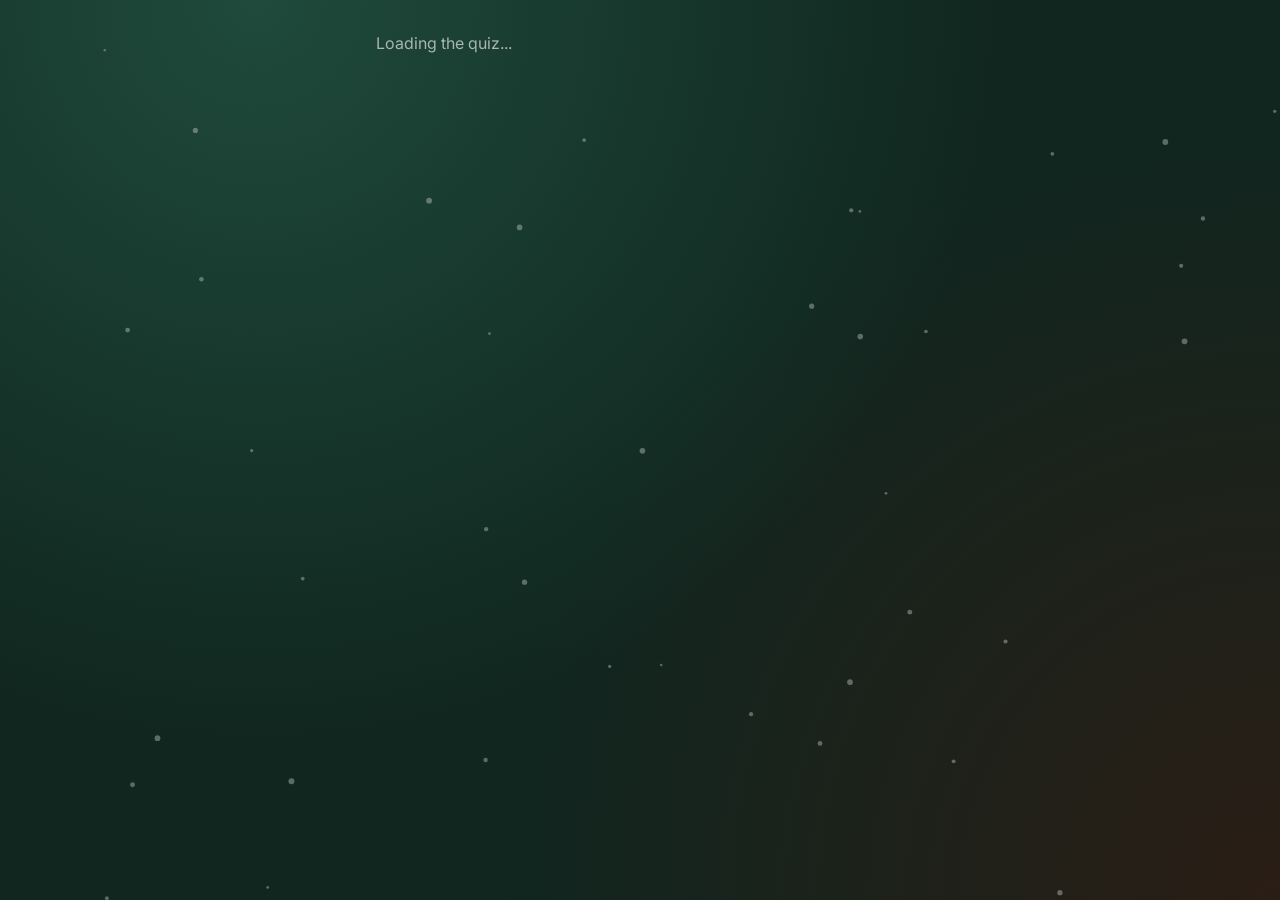
<file: index.html>
<!DOCTYPE html>
<html>
<head>
<meta charset="utf-8">
<meta name="viewport" content="width=device-width, initial-scale=1, viewport-fit=cover">
<title>Burrito Book Club Quiz</title>
<link rel="icon" href="data:image/svg+xml,<svg xmlns=%22http://www.w3.org/2000/svg%22 viewBox=%220 0 100 100%22><text y=%22.9em%22 font-size=%2290%22>🌯</text></svg>">
<link rel="preconnect" href="https://fonts.googleapis.com">
<link rel="stylesheet" href="https://fonts.googleapis.com/css2?family=Bricolage+Grotesque:opsz,wght@12..96,600;12..96,800&family=Inter:wght@400;500;600&display=swap">
<link rel="stylesheet" href="styles.css">
</head>
<body>
<canvas class="snow" id="snow" aria-hidden="true"></canvas>
<main class="wrap" id="app"><p class="muted">Loading the quiz...</p></main>
<div class="dock" id="dock" hidden>
  <div class="reacts" id="reacts"></div>
</div>
<script>
var AVATARS = ["🌯","🎄","⛄","🦌","🎁","📚","🌶️","🥑","🧀","🍪"];
var REACTS = ["😂","🔥","🌯","🎄","👏","😱"];
var TAGS = { A: "Salsa", B: "Guac", C: "Queso", D: "Frijoles" };

function ls(k, v) {
  try { if (v === undefined) return localStorage.getItem("bbq_" + k); if (v === null) localStorage.removeItem("bbq_" + k); else localStorage.setItem("bbq_" + k, v); } catch (e) { return null; }
}
var S = { pid: ls("pid") || "", pin: ls("pin") || "", since: 0, busy: false, offset: 0, st: null, key: "", avatar: ls("avatar") || AVATARS[0], hostAsk: false, confirm: "", err: "" };

function esc(t) { return String(t == null ? "" : t).replace(/[&<>"']/g, function (c) { return { "&": "&amp;", "<": "&lt;", ">": "&gt;", '"': "&quot;", "'": "&#39;" }[c]; }); }
function $(id) { return document.getElementById(id); }
// The Apps Script backend. A plain-text POST avoids a CORS preflight.
var API_URL = "https://script.google.com/macros/s/AKfycbx_yZWmk_b-MYy_9-gptHiBzdnW2i3_2SqgBEyI2tNvngBYoPy-eTIE7tdmWvzJ1uF0cQ/exec";
function call(fn, args) {
  var ctl = window.AbortController ? new AbortController() : null;
  var t = ctl ? setTimeout(function () { ctl.abort(); }, 15000) : 0;
  return fetch(API_URL, { method: "POST", body: JSON.stringify({ fn: fn, args: args }), signal: ctl ? ctl.signal : undefined })
    .then(function (r) { clearTimeout(t); if (!r.ok) throw new Error("Connection problem (" + r.status + "), try again."); return r.json(); })
    .then(function (d) { if (!d.ok) throw new Error(d.e); return d.r; }, function (e) { clearTimeout(t); throw e; });
}
function run(fn, args, ok, fail) {
  call(fn, args).then(ok || function () {}, function (e) {
    var m = (e && e.message) ? e.message : String(e);
    if (/fetch|load failed|network|abort/i.test(m)) m = "Connection hiccup, try again.";
    S.err = m; paintErr(); if (fail) fail(e);
  });
}
function paintErr() { var el = $("err"); if (el) el.textContent = S.err; }

// ---------- polling ----------
function poll() {
  if (S.busy) return;
  S.busy = true;
  var t0 = Date.now(), pidUsed = S.pid, pinUsed = S.pin;
  call("getState", [S.pid, S.since, S.pin]).then(function (st) {
    S.busy = false;
    // Sent before joining or entering the PIN: stale, ignore it.
    if (pidUsed !== S.pid || pinUsed !== S.pin) return;
    S.offset = st.now - (t0 + Date.now()) / 2;
    if (st.chat && st.chat.length) addChat(st.chat);
    S.st = st;
    render();
  }, function () { S.busy = false; });
}
setInterval(poll, 1500);
poll();

function serverNow() { return Date.now() + S.offset; }

// ---------- render ----------
function render() {
  var st = S.st; if (!st) return;
  var hosting = st.host;
  if (S.pin && !st.host) { S.pin = ""; ls("pin", null); }
  var joined = !!st.me;
  $("dock").hidden = !(joined || hosting);
  var key = JSON.stringify([st.phase, st.q, st.game, joined, hosting, S.hostAsk, S.confirm, st.myAnswer, st.reveal && st.reveal.counts, st.players, st.board, st.answered, st.playerCount, st.total, st.upNext, st.skipped]);
  if (key === S.key) return;
  // don't rebuild under someone typing their name or PIN
  var a = document.activeElement;
  if (a && a.tagName === "INPUT" && document.getElementById("app").contains(a) && st.phase === (S.lastPhase || st.phase) && !joined && !st.host) return;
  S.key = key; S.lastPhase = st.phase;
  var html = "";
  if (hosting) html += hostBar(st);
  if (!joined && !hosting) html += joinView(st);
  else html += phaseView(st, hosting);
  html += '<p class="err" id="err" role="alert"></p>';
  $("app").innerHTML = html;
  paintErr();
  wire();
  tick();
}

function header(st) {
  return '<div class="title-block"><span class="ribbon">Christmas Special</span><h1>' + esc(st.title) + '</h1></div>';
}

function joinView(st) {
  if (S.hostAsk) {
    return header(st) + '<div class="card" style="display:flex;flex-direction:column;gap:12px">' +
      '<h2>Quizmaster</h2><label class="muted" for="pin">Quizmaster PIN</label>' +
      '<input type="password" id="pin" inputmode="numeric" autocomplete="off">' +
      '<button class="btn" id="pinbtn">Open the controls</button>' +
      '<button class="link" id="backbtn">Back to joining as a player</button></div>';
  }
  var av = AVATARS.map(function (a) { return '<button type="button" aria-pressed="' + (a === S.avatar) + '" data-av="' + a + '">' + a + '</button>'; }).join("");
  return header(st) +
    '<p class="muted">Answer on your phone, fastest right answers score most. Tap the emoji at the bottom to react.</p>' +
    '<div class="card" style="display:flex;flex-direction:column;gap:12px">' +
    '<label for="name" class="eyebrow">Your name</label>' +
    '<input type="text" id="name" maxlength="24" autocomplete="off" value="' + esc(ls("name") || "") + '">' +
    '<span class="eyebrow">Pick your filling</span><div class="avatars">' + av + '</div>' +
    '<button class="btn" id="joinbtn">Join the quiz</button></div>' +
    '<p class="muted" style="font-size:0.9rem">' + st.playerCount + ' in so far.</p>' +
    '<button class="link" id="hostlink">I\'m the quizmaster</button>';
}

function phaseView(st, hosting) {
  var me = st.me ? '<span class="chip me">' + esc(st.me.avatar) + ' ' + esc(st.me.name) + '</span>' : '';
  if (st.phase === "lobby") {
    var chips = (st.players || []).map(function (p) { return '<span class="chip">' + esc(p.avatar) + ' ' + esc(p.name) + '</span>'; }).join("");
    return header(st) +
      '<div class="card"><p class="eyebrow">In the room (' + st.playerCount + ')</p><div class="chips" style="margin-top:10px">' + (chips || '<span class="muted">Nobody yet.</span>') + '</div></div>' +
      '<p class="muted">' + (hosting ? st.total + ' questions loaded from the Sheet. Start when everyone is in.' : 'You\'re in. The quizmaster starts the first question soon.') + '</p>';
  }
  if (st.phase === "question" || st.phase === "reveal") return questionView(st, hosting, me);
  if (st.phase === "pause") {
    return header(st) + '<div class="card result"><div class="big">Short pause</div><p class="muted">' +
      (hosting ? 'Skipped. Tap Next question when you\'re ready.' : 'The quizmaster will start the next question soon.') + '</p></div>';
  }
  if (st.phase === "leaderboard") {
    return '<p class="eyebrow">After question ' + (st.q + 1) + ' of ' + st.total + '</p><h2>Leaderboard</h2>' + boardList(st.board, 99, hosting);
  }
  if (st.phase === "end") {
    var b = st.board || [];
    function step(p, cls, n) { return p ? '<div class="step ' + cls + '"><div class="av">' + esc(p.avatar) + '</div><div class="nm">' + esc(p.name) + '</div><div>' + p.pts + '</div><div class="eyebrow">' + n + '</div></div>' : '<div></div>'; }
    return header(st) + '<h2>Final scores</h2><p class="muted" style="margin:0">Total points: right answers, plus any quizmaster bonus.</p><div class="podium">' + step(b[1], "p2", "2nd") + step(b[0], "p1", "1st") + step(b[2], "p3", "3rd") + '</div>' + boardList(b, 99) +
      '<p class="muted">Scores are saved in the Results tab.</p>';
  }
  return '';
}

function questionView(st, hosting, me) {
  var q = st.question, rev = st.phase === "reveal" ? st.reveal : null, mine = st.myAnswer;
  var opts = q.options.map(function (o) {
    var cls = "opt " + o.key;
    if (mine && mine.c === o.key) cls += " picked";
    if (rev) cls += (o.key === rev.correct ? " right" : " dim");
    else if (mine && mine.c !== o.key) cls += " dim";
    if (hosting && !rev && st.hostCorrect === o.key) cls += " right";
    var count = rev ? '<span class="count">' + (rev.counts[o.key] || 0) + '</span>' : '';
    var dis = (rev || mine || !st.me) ? ' disabled' : '';
    return '<button class="' + cls + '" data-opt="' + o.key + '"' + dis + '><span class="key">' + o.key + '</span><span class="txt"><span class="tag">' + TAGS[o.key] + '</span><br>' + esc(o.text) + '</span>' + count + '</button>';
  }).join("");
  var top = '<div class="qhead"><span class="eyebrow">' + (q.round ? esc(q.round) + ' &middot; ' : '') + 'Question ' + (st.q + 1) + ' of ' + st.total + '</span>' + (rev ? '' : '<span class="secs" id="secs"></span>') + '</div>' +
    (rev ? '' : '<div class="timer" id="timer"><i></i></div>') +
    '<h2>' + esc(q.text) + '</h2>';
  var foot = '';
  if (!rev) {
    foot = '<p class="muted" id="status">' + (mine ? (mine.c === "SKIP" ? 'Skipped. ' : 'Locked in. ') : '') + st.answered + ' of ' + st.playerCount + ' in.</p>';
  } else {
    var res;
    if (!st.me) res = '<div class="card result"><div class="big">' + (rev.counts[rev.correct] || 0) + ' got it</div></div>';
    else if (mine && mine.c === "SKIP") res = '<div class="card result"><div class="big">Skipped</div><p class="muted">No points this time.</p></div>';
    else if (!mine) res = '<div class="card result"><div class="big">Too slow</div><p class="muted">No answer this time.</p></div>';
    else if (mine.ok) res = '<div class="card result"><div class="big">+' + mine.pts + '</div><p class="muted">Right, in ' + (mine.ms / 1000).toFixed(1) + ' s.</p></div>';
    else res = '<div class="card result"><div class="big">Not this one</div><p class="muted">0 points. It was ' + rev.correct + '.</p></div>';
    foot = res + (rev.after ? '<p class="after">' + esc(rev.after) + '</p>' : '') + '<p class="eyebrow">Top 5</p>' + boardList(st.board, 5);
  }
  var skipBtn = (!rev && st.me) ? '<button class="btn ghost skip" data-opt="SKIP"' + (mine ? ' disabled' : '') + '>' + (mine && mine.c === "SKIP" ? 'Skipped' : 'Didn\'t read it, skip') + '</button>' : '';
  return top + '<div class="options">' + opts + '</div>' + skipBtn + foot;
}

function boardList(b, n, bonusMode) {
  b = b || [];
  var rows = b.slice(0, n).map(function (p, i) {
    var bonus = (bonusMode && p.id) ? '<div class="bonus">' + [-100, 100, 250, 500].map(function (d) {
      return '<button type="button" data-bonus="' + d + '" data-id="' + esc(p.id) + '">' + (d > 0 ? '+' : '&minus;') + Math.abs(d) + '</button>';
    }).join("") + (p.bonus ? '<span class="muted">bonus ' + (p.bonus > 0 ? '+' : '') + p.bonus + '</span>' : '') + '</div>' : '';
    return '<li class="' + (p.me ? 'me' : '') + '"><span class="rank">' + (i + 1) + '</span><span>' + esc(p.avatar) + '</span><span class="nm">' + esc(p.name) + '</span><span class="pt">' + p.pts + '</span>' + bonus + '</li>';
  });
  var meIdx = b.findIndex(function (p) { return p.me; });
  if (meIdx >= n) rows.push('<li class="me"><span class="rank">' + (meIdx + 1) + '</span><span>' + esc(b[meIdx].avatar) + '</span><span class="nm">' + esc(b[meIdx].name) + '</span><span class="pt">' + b[meIdx].pts + '</span></li>');
  return '<ol class="board">' + (rows.join("") || '<li><span></span><span></span><span class="muted">No scores yet</span><span></span></li>') + '</ol>';
}

function hostBar(st) {
  var b = [], tools = [];
  var last = !st.upNext;
  var live = st.phase === "question" || st.phase === "reveal";
  if (st.phase === "lobby") b.push(btn("next", "Start the quiz", st.upNext ? "" : "disabled"));
  if (st.phase === "question") b.push(btn("reveal", "Reveal now"));
  if (st.phase === "reveal") { b.push(btn("board", "Leaderboard", "", "ghost")); b.push(btn("next", last ? "Final scores" : "Next question")); }
  if (st.phase === "leaderboard" || st.phase === "pause") b.push(btn("next", last ? "Final scores" : "Next question"));
  if (st.phase !== "end" && st.phase !== "lobby") b.push(cbtn("end", "End game"));
  if (st.phase === "end") b.push(btn("new", "New game, same players"));
  b.push(cbtn("wipe", "Clear players", "Tap again: everyone rejoins"));
  if (live) { tools.push(cbtn("redo", "Redo question")); tools.push(cbtn("skipnow", "Skip this question")); tools.push(cbtn("skiprest", "Skip rest of round")); }
  var next = '';
  if (st.upNext && st.phase !== "end") {
    next = '<div class="upnext"><span class="eyebrow">Up next &middot; Q' + st.upNext.n + (st.upNext.round ? ' &middot; ' + esc(st.upNext.round) : '') + '</span><span class="t">' + esc(st.upNext.text) + '</span></div>' +
      cbtn("skipnext", "Skip it") + cbtn("skipround", "Skip that round");
  }
  return '<div class="hostbar"><div class="row"><span class="eyebrow">Quizmaster</span><span class="muted" style="font-size:0.85rem">' + st.playerCount + ' players &middot; ' + st.total + ' questions' + (st.skipped ? ' &middot; ' + st.skipped + ' skipped' : '') + '</span>' +
    '<button class="link" id="leavehost" style="margin-left:auto">Leave</button></div><div class="row">' + b.join("") + '</div>' +
    (tools.length ? '<div class="row">' + tools.join("") + '</div>' : '') +
    (next ? '<div class="row">' + next + '</div>' : '') + '</div>';
}
// Buttons that change scores or skip ahead need a second tap within 4 seconds.
var CONFIRM = ["end", "wipe", "redo", "skipnow", "skiprest", "skipnext", "skipround"];
function cbtn(action, label, armed) {
  return S.confirm === action ? btn(action, armed || "Tap again: " + label.toLowerCase(), "", "warn") : btn(action, label, "", "ghost");
}
function btn(action, label, attr, kind) { return '<button class="btn ' + (kind || "") + '" data-host="' + action + '" ' + (attr || "") + '>' + label + '</button>'; }

// ---------- events ----------
function wire() {
  document.querySelectorAll("[data-av]").forEach(function (b) {
    b.onclick = function () { S.avatar = b.dataset.av; ls("avatar", S.avatar); document.querySelectorAll("[data-av]").forEach(function (x) { x.setAttribute("aria-pressed", x === b); }); };
  });
  var jb = $("joinbtn");
  if (jb) jb.onclick = function () {
    var name = $("name").value.trim();
    if (!name) { S.err = "Type a name first."; paintErr(); return; }
    jb.disabled = true; jb.textContent = "Joining...";
    ls("name", name);
    run("join", [name, S.avatar, S.pid], function (pid) { S.pid = pid; ls("pid", pid); S.err = ""; S.key = ""; poll(); }, function () { jb.disabled = false; jb.textContent = "Join the quiz"; });
  };
  var hl = $("hostlink"); if (hl) hl.onclick = function () { S.hostAsk = true; S.key = ""; render(); };
  var bb = $("backbtn"); if (bb) bb.onclick = function () { S.hostAsk = false; S.key = ""; render(); };
  var pb = $("pinbtn");
  if (pb) pb.onclick = function () {
    var pin = $("pin").value.trim();
    run("getState", ["", 0, pin], function (st) {
      if (!st.host) { S.err = "That PIN doesn't match. It's HOST_PIN at the top of Code.gs."; paintErr(); return; }
      S.pin = pin; ls("pin", pin); S.hostAsk = false; S.err = ""; S.st = st; S.key = ""; render();
    });
  };
  var lh = $("leavehost"); if (lh) lh.onclick = function () { S.pin = ""; ls("pin", null); S.key = ""; poll(); };
  document.querySelectorAll("[data-opt]").forEach(function (b) {
    b.onclick = function () {
      if (b.disabled) return;
      var choice = b.dataset.opt, qi = S.st.q;
      document.querySelectorAll("[data-opt]").forEach(function (x) { x.disabled = true; if (x !== b && choice !== "SKIP") x.classList.add("dim"); });
      b.classList.add("picked");
      run("answer", [S.pid, qi, choice], function () { S.err = ""; poll(); }, function () { S.key = ""; poll(); });
    };
  });
  document.querySelectorAll("[data-host]").forEach(function (b) {
    b.onclick = function () {
      var action = b.dataset.host;
      if (CONFIRM.indexOf(action) >= 0 && S.confirm !== action) { S.confirm = action; S.key = ""; render(); setTimeout(function () { if (S.confirm === action) { S.confirm = ""; S.key = ""; render(); } }, 4000); return; }
      S.confirm = ""; b.disabled = true;
      run("hostAction", [S.pin, action], function (st) { S.err = ""; S.st = st; S.key = ""; render(); }, function () { b.disabled = false; });
    };
  });
  document.querySelectorAll("[data-bonus]").forEach(function (b) {
    b.onclick = function () {
      b.disabled = true;
      run("hostAction", [S.pin, "bonus", { id: b.dataset.id, d: Number(b.dataset.bonus) }], function (st) { S.err = ""; S.st = st; S.key = ""; render(); }, function () { b.disabled = false; });
    };
  });
}

// ---------- timer ----------
function tick() {
  var st = S.st;
  var el = $("timer"), secs = $("secs");
  if (st && st.phase === "question" && el) {
    var q = st.question, now = serverNow();
    var total = q.seconds * 1000, left = q.endsAt - now;
    var startIn = q.endsAt - total - now;
    if (startIn > 0) { secs.textContent = "Ready"; el.firstChild.style.transform = "scaleX(1)"; }
    else {
      var f = Math.max(0, Math.min(1, left / total));
      el.firstChild.style.transform = "scaleX(" + f + ")";
      el.classList.toggle("low", left < 5000);
      secs.textContent = Math.max(0, Math.ceil(left / 1000));
      if (left <= 0) poll();
    }
  }
}
setInterval(tick, 200);

// ---------- reactions ----------
// Reactions travel through the server's chat log and float up everyone's
// screen. Your own float at once; the server copy is then not floated again.
var mine = {};
function addChat(list) {
  var meName = S.st && S.st.host ? "Quizmaster" : (S.st && S.st.me ? S.st.me.name : "");
  list.forEach(function (m) {
    if (m.i <= S.since) return;
    S.since = m.i;
    if (REACTS.indexOf(m.t) < 0 || !S.started) return;
    if (m.n === meName && mine[m.t] > 0) { mine[m.t]--; return; }
    floatEmoji(m.t);
  });
  S.started = true;
}
function floatEmoji(e) {
  var f = document.createElement("div"); f.className = "float"; f.textContent = e;
  f.style.left = (10 + Math.random() * 75) + "%";
  document.body.appendChild(f); setTimeout(function () { f.remove(); }, 2300);
}
function react(e) {
  floatEmoji(e);
  mine[e] = (mine[e] || 0) + 1;
  run("chat", [S.pid, e, S.pin], null, function () { mine[e] = Math.max(0, mine[e] - 1); });
}
$("reacts").innerHTML = REACTS.map(function (r) { return '<button type="button" data-r="' + r + '" aria-label="React ' + r + '">' + r + '</button>'; }).join("");
document.querySelectorAll("[data-r]").forEach(function (b) { b.onclick = function () { react(b.dataset.r); }; });

// ---------- a little snow ----------
(function () {
  if (window.matchMedia && matchMedia("(prefers-reduced-motion: reduce)").matches) return;
  var c = $("snow"), x = c.getContext("2d"), flakes = [];
  function size() { c.width = innerWidth; c.height = innerHeight; }
  size(); addEventListener("resize", size);
  for (var i = 0; i < 40; i++) flakes.push({ x: Math.random(), y: Math.random(), r: 1 + Math.random() * 2, s: 0.0006 + Math.random() * 0.0012 });
  (function loop() {
    x.clearRect(0, 0, c.width, c.height); x.fillStyle = "rgba(233,236,239,0.7)";
    flakes.forEach(function (f) { f.y += f.s; f.x += Math.sin(f.y * 20) * 0.0004; if (f.y > 1) { f.y = 0; f.x = Math.random(); } x.beginPath(); x.arc(f.x * c.width, f.y * c.height, f.r, 0, 6.3); x.fill(); });
    requestAnimationFrame(loop);
  })();
})();
</script>
</body>
</html>
</file>
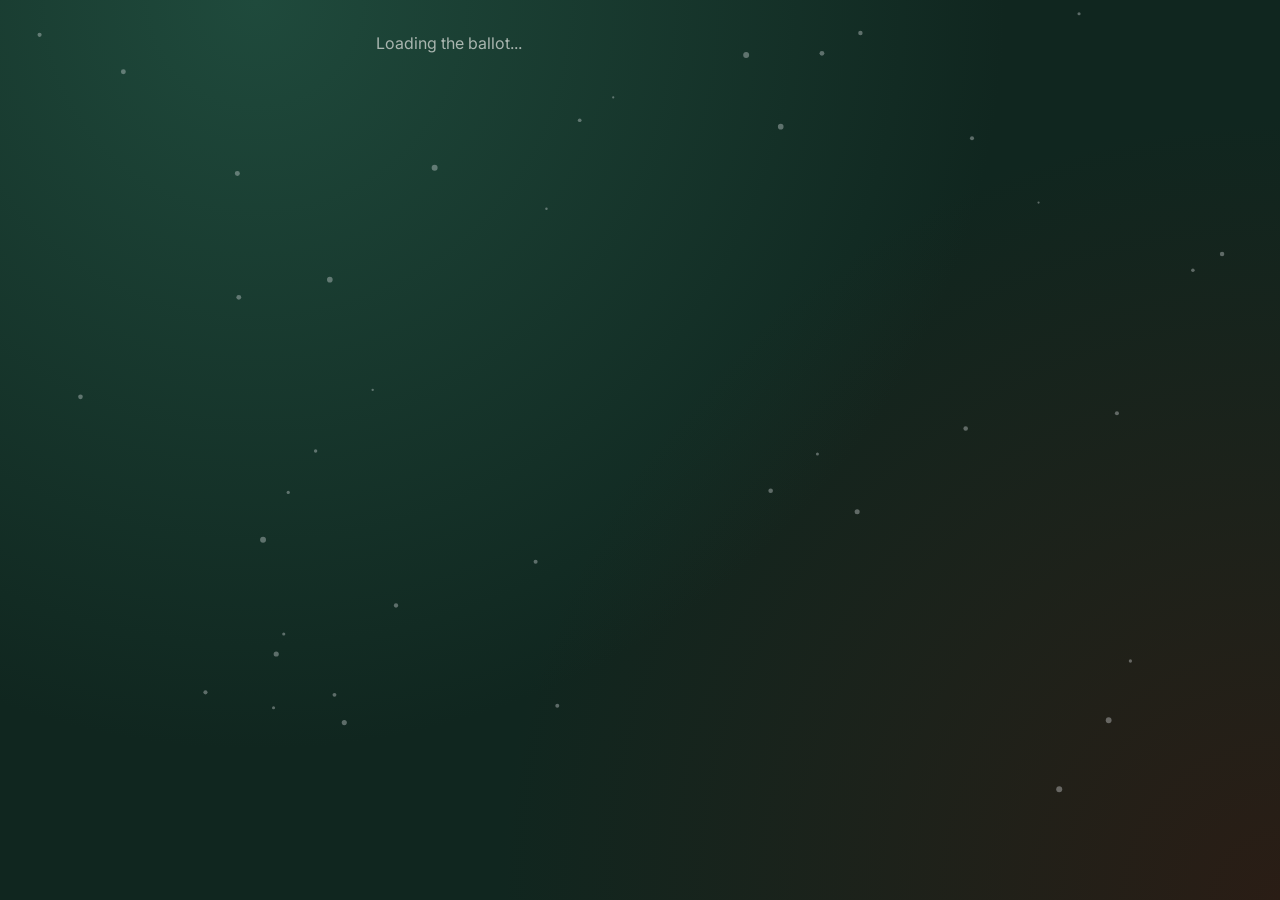
<file: vote/index.html>
<!DOCTYPE html>
<html lang="en">
<head>
<meta charset="utf-8">
<meta name="viewport" content="width=device-width, initial-scale=1, viewport-fit=cover">
<title>Book of the Year</title>
<link rel="icon" href="data:image/svg+xml,<svg xmlns=%22http://www.w3.org/2000/svg%22 viewBox=%220 0 100 100%22><text y=%22.9em%22 font-size=%2290%22>📚</text></svg>">
<link rel="preconnect" href="https://fonts.googleapis.com">
<link rel="stylesheet" href="https://fonts.googleapis.com/css2?family=Bricolage+Grotesque:opsz,wght@12..96,600;12..96,800&family=Inter:wght@400;500;600&display=swap">
<link rel="stylesheet" href="../styles.css">
<style>
/* Ballot: one card per book, "Didn't read" by default, a 5x2 grid of scores. */
.book h3 { font-family: var(--display); font-size: 1.15rem; font-weight: 800; margin: 0; letter-spacing: -0.01em; }
.book .by { color: var(--foil-dim); font-size: 0.9rem; margin: 2px 0 12px; }
.scores { display: grid; grid-template-columns: repeat(5, 1fr); gap: 6px; }
.scores button, .notread { min-height: 44px; border-radius: 10px; background: rgba(0,0,0,0.25); color: var(--foil); font-weight: 600; font-variant-numeric: tabular-nums; border: 2px solid transparent; }
.notread { width: 100%; margin-top: 6px; font-weight: 500; color: var(--foil-dim); }
.scores button[aria-pressed=true] { background: var(--queso); color: #2b2210; }
.notread[aria-pressed=true] { border-color: var(--line); color: var(--foil); }
.book.scored { border-color: rgba(242,185,59,0.5); }
.submitbar { position: sticky; bottom: calc(env(safe-area-inset-bottom, 0px) + 12px); z-index: 4; display: flex; flex-direction: column; gap: 6px; }
.submitbar .btn { width: 100%; padding: 14px 16px; font-size: 1.02rem; box-shadow: 0 8px 24px rgba(0,0,0,0.35); }
.res { display: grid; grid-template-columns: 3ch 1fr auto; gap: 12px; align-items: center; }
.res .rk { font-family: var(--display); font-weight: 800; font-size: 1.4rem; color: var(--foil-dim); }
.res .sc { font-family: var(--display); font-weight: 800; font-size: 1.6rem; font-variant-numeric: tabular-nums; text-align: right; }
.res .meta { color: var(--foil-dim); font-size: 0.85rem; }
.res.win { background: linear-gradient(var(--queso), #c98f1d); color: #2b2210; border: 0; }
.res.win .rk, .res.win .meta { color: #2b2210; }
.res.fresh { animation: pop 500ms ease-out; }
@keyframes pop { from { transform: scale(0.92); opacity: 0; } to { transform: none; opacity: 1; } }
@media (prefers-reduced-motion: reduce) { .res.fresh { animation: none; } }
</style>
</head>
<body>
<canvas class="snow" id="snow" aria-hidden="true"></canvas>
<main class="wrap" id="app" style="padding-bottom:32px"><p class="muted">Loading the ballot...</p></main>
<script>
var API_URL = "https://script.google.com/macros/s/AKfycbx_yZWmk_b-MYy_9-gptHiBzdnW2i3_2SqgBEyI2tNvngBYoPy-eTIE7tdmWvzJ1uF0cQ/exec";

// Shares names, PIN and device id with the quiz page (same site, same keys).
function ls(k, v) {
  try { if (v === undefined) return localStorage.getItem("bbq_" + k); if (v === null) localStorage.removeItem("bbq_" + k); else localStorage.setItem("bbq_" + k, v); } catch (e) { return null; }
}
function newId() { return Math.random().toString(36).slice(2, 10) + Date.now().toString(36); }
var S = { vid: ls("vid") || "", pin: ls("pin") || "", st: null, key: "", scores: null, name: null, dirty: false, busy: false, hostAsk: false, confirm: "", err: "", note: "", lastRevealed: 0 };
if (!S.vid) { S.vid = newId(); ls("vid", S.vid); }

function esc(t) { return String(t == null ? "" : t).replace(/[&<>"']/g, function (c) { return { "&": "&amp;", "<": "&lt;", ">": "&gt;", '"': "&quot;", "'": "&#39;" }[c]; }); }
function $(id) { return document.getElementById(id); }
function call(fn, args) {
  var ctl = window.AbortController ? new AbortController() : null;
  var t = ctl ? setTimeout(function () { ctl.abort(); }, 15000) : 0;
  return fetch(API_URL, { method: "POST", body: JSON.stringify({ fn: fn, args: args }), signal: ctl ? ctl.signal : undefined })
    .then(function (r) { clearTimeout(t); if (!r.ok) throw new Error("Connection problem (" + r.status + "), try again."); return r.json(); })
    .then(function (d) { if (!d.ok) throw new Error(d.e); return d.r; }, function (e) { clearTimeout(t); throw e; });
}
function run(fn, args, ok, fail) {
  call(fn, args).then(ok || function () {}, function (e) {
    var m = (e && e.message) ? e.message : String(e);
    if (/fetch|load failed|network|abort/i.test(m)) m = "Connection hiccup, try again.";
    S.err = m; paintErr(); if (fail) fail(e);
  });
}
function paintErr() { var el = $("err"); if (el) el.textContent = S.err; }

function poll() {
  if (S.busy) return;
  S.busy = true;
  var pinUsed = S.pin;
  call("voteState", [S.vid, S.pin]).then(function (st) {
    S.busy = false;
    if (pinUsed !== S.pin) return;
    if (S.pin && !st.host) { S.pin = ""; ls("pin", null); }
    S.st = st;
    // Start from your saved ballot, but never overwrite taps you haven't submitted.
    if (!S.dirty) S.scores = st.mine ? JSON.parse(JSON.stringify(st.mine.scores)) : (S.scores || {});
    render();
  }, function () { S.busy = false; });
}
setInterval(poll, 3000);
poll();

function render(force) {
  var st = S.st; if (!st) return;
  var key = JSON.stringify([st.phase, st.revealed, st.voters, st.names, st.host, !!st.mine, st.books, S.hostAsk, S.confirm, S.scores, S.note]);
  if (key === S.key && !force) return;
  var a = document.activeElement;
  if (!force && a && a.tagName === "INPUT") return; // don't rebuild under typing
  S.key = key;
  var html = '';
  if (st.host) html += hostBar(st);
  html += '<div class="title-block"><span class="ribbon">Christmas Special</span><h1>Book of the Year</h1></div>';
  if (S.hostAsk && !st.host) html += pinView();
  else if (st.phase === "open") html += ballotView(st);
  else if (!st.results) html += '<div class="card result"><div class="big">Voting closed</div><p class="muted">' + st.voters + ' ballots in. Results coming up.</p></div>';
  else html += resultsView(st);
  html += '<p class="err" id="err" role="alert"></p>';
  if (!st.host && !S.hostAsk) html += '<button class="link" id="hostlink" style="align-self:center">I\'m the quizmaster</button>';
  $("app").innerHTML = html;
  paintErr();
  wire();
}

function ballotView(st) {
  var sc = S.scores || {};
  var n = Object.keys(sc).length;
  var cards = st.books.map(function (b, i) {
    var v = sc[b.title] || 0;
    var nums = '';
    for (var k = 1; k <= 10; k++) nums += '<button type="button" data-b="' + i + '" data-v="' + k + '" aria-pressed="' + (v === k) + '" aria-label="' + esc(b.title) + ': ' + k + '">' + k + '</button>';
    return '<div class="card book' + (v ? ' scored' : '') + '"><h3>' + esc(b.title) + '</h3><p class="by">' + esc(b.author) + '</p>' +
      '<div class="scores">' + nums + '</div><button type="button" class="notread" data-b="' + i + '" data-v="0" aria-pressed="' + (!v) + '">Didn\'t read it</button></div>';
  }).join("");
  var name = S.name != null ? S.name : (st.mine ? st.mine.name : (ls("name") || ""));
  return '<p class="muted" style="margin:0">Score only the books you read, 1 (meh) to 10 (loved it). Leave the rest on "Didn\'t read it": they don\'t count against a book. ' +
    'Each result is the average, nudged toward the group average by ' + st.prior + ' imaginary votes, so a book few people read has to be really loved to win.</p>' +
    '<div class="card" style="display:flex;flex-direction:column;gap:8px"><label for="name" class="eyebrow">Your name</label>' +
    '<input type="text" id="name" maxlength="24" autocomplete="off" value="' + esc(name) + '"></div>' +
    cards +
    '<div class="submitbar">' + (S.note ? '<p class="card" style="margin:0;padding:10px 14px">' + esc(S.note) + '</p>' : '') +
    '<button class="btn" id="submit"' + (n ? '' : ' disabled') + '>' + (st.mine && !S.dirty ? 'Ballot in. Change it and tap again to update' : (st.mine ? 'Update my ballot' : 'Submit my ballot')) + ' (' + n + ' scored)</button></div>';
}

function resultsView(st) {
  var list = st.results.slice();
  var fresh = st.revealed > S.lastRevealed;
  S.lastRevealed = st.revealed;
  var rows = list.map(function (r, i) {
    var cls = 'card res' + (r.rank === 1 ? ' win' : '') + (fresh && i === 0 ? ' fresh' : '');
    var meta = r.n ? 'Average ' + r.avg.toFixed(1) + ' from ' + r.n + (r.n === 1 ? ' reader' : ' readers') : 'Nobody scored it';
    return '<div class="' + cls + '"><span class="rk">' + r.rank + '</span><div><div style="font-weight:600">' + esc(r.title) + '</div><div class="meta">' + esc(r.author) + ' &middot; ' + meta + '</div></div><span class="sc">' + (r.n ? r.adj.toFixed(1) : '-') + '</span></div>';
  }).join("");
  var done = st.revealed >= st.total;
  return '<p class="eyebrow">' + (done ? 'Final results' : 'Revealed ' + st.revealed + ' of ' + st.total + ', from last place up') + '</p>' + rows +
    '<p class="muted" style="font-size:0.85rem">Big number: the average, nudged toward the group average (' + st.mean.toFixed(1) + ') by ' + st.prior + ' imaginary votes. ' + st.voters + ' ballots.</p>';
}

function pinView() {
  return '<div class="card" style="display:flex;flex-direction:column;gap:12px"><h2>Quizmaster</h2><label class="muted" for="pin">Quizmaster PIN</label>' +
    '<input type="password" id="pin" inputmode="numeric" autocomplete="off"><button class="btn" id="pinbtn">Open the controls</button>' +
    '<button class="link" id="backbtn">Back to the ballot</button></div>';
}

var CONFIRM = ["close", "reset"];
function hbtn(action, label, armed, kind) {
  if (CONFIRM.indexOf(action) >= 0 && S.confirm === action) return '<button class="btn warn" data-host="' + action + '">' + armed + '</button>';
  return '<button class="btn ' + (kind || "") + '" data-host="' + action + '">' + label + '</button>';
}
function hostBar(st) {
  var b = [];
  if (st.phase === "open") b.push(hbtn("close", "Close voting", "Tap again to close"));
  if (st.phase === "closed" && st.revealed < st.total) b.push(hbtn("reveal", st.revealed ? "Reveal #" + (st.total - st.revealed) : "Reveal last place"));
  if (st.phase === "closed") b.push(hbtn("reopen", "Reopen voting", "", "ghost"));
  b.push(hbtn("reset", "Clear all ballots", "Tap again: wipe every ballot", "ghost"));
  var names = (st.names || []).map(esc).join(", ");
  return '<div class="hostbar"><div class="row"><span class="eyebrow">Quizmaster</span><span class="muted" style="font-size:0.85rem">' + st.voters + ' ballots' + (names ? ': ' + names : '') + '</span>' +
    '<button class="link" id="leavehost" style="margin-left:auto">Leave</button></div><div class="row">' + b.join("") + '</div></div>';
}

function wire() {
  document.querySelectorAll("[data-b]").forEach(function (b) {
    b.onclick = function () {
      var book = S.st.books[Number(b.dataset.b)], v = Number(b.dataset.v);
      if (!S.scores) S.scores = {};
      if (v) S.scores[book.title] = v; else delete S.scores[book.title];
      S.dirty = true; S.note = ""; render(true);
    };
  });
  var nm = $("name"); if (nm) nm.oninput = function () { S.dirty = true; S.name = nm.value; };
  var sb = $("submit");
  if (sb) sb.onclick = function () {
    var name = $("name").value.trim();
    if (!name) { S.err = "Type your name first."; paintErr(); $("name").focus(); return; }
    ls("name", name);
    sb.disabled = true; sb.textContent = "Sending...";
    run("castVote", [S.vid, name, S.scores], function (r) {
      S.dirty = false; S.err = ""; S.note = "Ballot in: " + r.count + " books scored. You can change it until voting closes.";
      S.busy = false; poll();
    }, function () { sb.disabled = false; render(true); });
  };
  var hl = $("hostlink"); if (hl) hl.onclick = function () { S.hostAsk = true; render(true); };
  var bb = $("backbtn"); if (bb) bb.onclick = function () { S.hostAsk = false; render(true); };
  var pb = $("pinbtn");
  if (pb) pb.onclick = function () {
    var pin = $("pin").value.trim();
    run("voteState", [S.vid, pin], function (st) {
      if (!st.host) { S.err = "That PIN doesn't match."; paintErr(); return; }
      S.pin = pin; ls("pin", pin); S.hostAsk = false; S.err = ""; S.st = st; render(true);
    });
  };
  var lh = $("leavehost"); if (lh) lh.onclick = function () { S.pin = ""; ls("pin", null); S.st.host = false; render(true); poll(); };
  document.querySelectorAll("[data-host]").forEach(function (b) {
    b.onclick = function () {
      var action = b.dataset.host;
      if (CONFIRM.indexOf(action) >= 0 && S.confirm !== action) {
        S.confirm = action; render(true);
        setTimeout(function () { if (S.confirm === action) { S.confirm = ""; render(true); } }, 4000);
        return;
      }
      S.confirm = ""; b.disabled = true;
      run("voteHost", [S.pin, action], function (st) { S.err = ""; S.st = st; if (action === "reset") { S.scores = {}; S.dirty = false; S.note = ""; } render(true); }, function () { b.disabled = false; });
    };
  });
}

// ---------- a little snow, same as the quiz ----------
(function () {
  if (window.matchMedia && matchMedia("(prefers-reduced-motion: reduce)").matches) return;
  var c = $("snow"), x = c.getContext("2d"), flakes = [];
  function size() { c.width = innerWidth; c.height = innerHeight; }
  size(); addEventListener("resize", size);
  for (var i = 0; i < 40; i++) flakes.push({ x: Math.random(), y: Math.random(), r: 1 + Math.random() * 2, s: 0.0006 + Math.random() * 0.0012 });
  (function loop() {
    x.clearRect(0, 0, c.width, c.height); x.fillStyle = "rgba(233,236,239,0.7)";
    flakes.forEach(function (f) { f.y += f.s; f.x += Math.sin(f.y * 20) * 0.0004; if (f.y > 1) { f.y = 0; f.x = Math.random(); } x.beginPath(); x.arc(f.x * c.width, f.y * c.height, f.r, 0, 6.3); x.fill(); });
    requestAnimationFrame(loop);
  })();
})();
</script>
</body>
</html>
</file>
<file: styles.css>
/* Layout: one phone-width column; the answer buttons are the loud part, reactions float in a pill at the bottom. */
:root {
  --night: #10261f;      /* pine at night */
  --night-2: #183a2f;
  --foil: #e9ecef;       /* burrito foil */
  --foil-dim: #a9b5af;
  --line: rgba(233,236,239,0.14);
  --salsa: #e0503a;
  --guac: #6fae45;
  --queso: #f2b93b;
  --frijol: #8a5a3c;
  --gold: #f2b93b;
  --display: "Bricolage Grotesque", "Avenir Next", system-ui, sans-serif;
  --body: "Inter", system-ui, -apple-system, sans-serif;
  color-scheme: dark;
}
* { box-sizing: border-box; }
html, body { margin: 0; min-height: 100%; }
body {
  background: var(--night);
  background-image: radial-gradient(circle at 20% 0%, #1f4a3c 0, transparent 55%), radial-gradient(circle at 100% 100%, #2a1d15 0, transparent 50%);
  background-attachment: fixed;
  color: var(--foil);
  font: 16px/1.45 var(--body);
  -webkit-tap-highlight-color: transparent;
}
.wrap {
  max-width: 560px; margin: 0 auto;
  padding-block: calc(env(safe-area-inset-top, 0px) + 16px) 96px;
  padding-left: max(16px, env(safe-area-inset-left, 0px));
  padding-right: max(16px, env(safe-area-inset-right, 0px));
  display: flex; flex-direction: column; gap: 16px;
}
h1, h2, .display { font-family: var(--display); letter-spacing: -0.02em; margin: 0; text-wrap: balance; }
h1 { font-size: 2rem; font-weight: 800; line-height: 1.05; }
h2 { font-size: 1.45rem; font-weight: 800; line-height: 1.15; }
.eyebrow { font-size: 0.72rem; font-weight: 600; letter-spacing: 0.12em; text-transform: uppercase; color: var(--foil-dim); }
.muted { color: var(--foil-dim); }
.card { background: var(--night-2); border: 1px solid var(--line); border-radius: 18px; padding: 16px; }
input[type=text], input[type=password] {
  width: 100%; font: inherit; color: var(--foil); background: rgba(0,0,0,0.25);
  border: 1px solid var(--line); border-radius: 12px; padding: 12px 14px;
}
input:focus-visible, button:focus-visible { outline: 3px solid var(--queso); outline-offset: 2px; }
button { font: inherit; cursor: pointer; border: 0; }
.btn { background: var(--foil); color: var(--night); font-weight: 600; border-radius: 12px; padding: 12px 16px; }
.btn:disabled { opacity: 0.45; cursor: default; }
.btn.ghost { background: transparent; color: var(--foil); border: 1px solid var(--line); }
.btn.warn { background: var(--salsa); color: #fff; }
.link { background: none; color: var(--foil-dim); text-decoration: underline; padding: 4px; font-size: 0.85rem; }

.title-block { display: flex; flex-direction: column; gap: 6px; padding-top: 6px; }
.title-block .ribbon { display: inline-flex; align-self: flex-start; gap: 6px; background: var(--salsa); color: #fff; font-weight: 600; font-size: 0.75rem; letter-spacing: 0.06em; text-transform: uppercase; border-radius: 999px; padding: 4px 10px; }

.avatars { display: grid; grid-template-columns: repeat(5, 1fr); gap: 8px; }
.avatars button { font-size: 1.6rem; padding: 8px 0; border-radius: 12px; background: rgba(0,0,0,0.2); border: 2px solid transparent; }
.avatars button[aria-pressed=true] { border-color: var(--queso); background: rgba(242,185,59,0.15); }

.chips { display: flex; flex-wrap: wrap; gap: 8px; }
.chip { background: rgba(0,0,0,0.25); border: 1px solid var(--line); border-radius: 999px; padding: 6px 12px; font-size: 0.92rem; }
.chip.me { border-color: var(--queso); }

.qhead { display: flex; justify-content: space-between; align-items: baseline; gap: 12px; }
.timer { height: 10px; border-radius: 999px; background: rgba(0,0,0,0.3); overflow: hidden; }
.timer > i { display: block; height: 100%; width: 100%; background: linear-gradient(90deg, var(--guac), var(--queso)); transform-origin: left; }
.timer.low > i { background: var(--salsa); }
.secs { font-family: var(--display); font-weight: 800; font-size: 1.4rem; font-variant-numeric: tabular-nums; min-width: 2ch; text-align: right; }

.options { display: grid; grid-template-columns: 1fr; gap: 10px; }
.opt {
  position: relative; display: flex; align-items: center; gap: 12px; text-align: left;
  min-height: 64px; padding: 12px 14px; border-radius: 16px; color: #fff; font-weight: 600; font-size: 1.05rem;
  box-shadow: inset 0 -5px 0 rgba(0,0,0,0.22); transition: transform 120ms ease, opacity 200ms ease;
}
.opt:active { transform: translateY(2px); }
.opt .key { flex: none; width: 34px; height: 34px; border-radius: 10px; background: rgba(0,0,0,0.22); display: grid; place-items: center; font-family: var(--display); font-weight: 800; }
.opt .txt { flex: 1; min-width: 0; overflow-wrap: anywhere; }
.opt .tag { font-size: 0.7rem; letter-spacing: 0.1em; text-transform: uppercase; opacity: 0.8; }
.opt .count { font-family: var(--display); font-weight: 800; font-variant-numeric: tabular-nums; }
.opt.A { background: var(--salsa); } .opt.B { background: var(--guac); } .opt.C { background: var(--queso); color: #2b2210; } .opt.D { background: var(--frijol); }
.opt.picked { outline: 3px solid var(--foil); outline-offset: 2px; }
.opt.dim { opacity: 0.35; }
.opt.right { outline: 4px solid #fff; outline-offset: 2px; }
.opt:disabled { cursor: default; }

.result { text-align: center; padding: 18px; }
.result .big { font-family: var(--display); font-size: 2.2rem; font-weight: 800; line-height: 1; }
.after { border-left: 4px solid var(--queso); padding: 4px 0 4px 12px; color: var(--foil); }

.board { list-style: none; margin: 0; padding: 0; display: flex; flex-direction: column; gap: 6px; }
.board li { display: grid; grid-template-columns: 2ch auto 1fr auto; gap: 10px; align-items: center; padding: 10px 12px; border-radius: 12px; background: rgba(0,0,0,0.2); font-variant-numeric: tabular-nums; }
.board li.me { background: rgba(242,185,59,0.16); }
.board .rank { color: var(--foil-dim); font-weight: 600; }
.board .nm { min-width: 0; overflow: hidden; text-overflow: ellipsis; white-space: nowrap; }
.board .pt { font-weight: 600; }

.podium { display: grid; grid-template-columns: 1fr 1fr 1fr; align-items: end; gap: 8px; text-align: center; }
.podium .step { border-radius: 14px 14px 4px 4px; padding: 10px 6px; background: var(--night-2); border: 1px solid var(--line); }
.podium .p1 { height: 170px; background: linear-gradient(var(--queso), #c98f1d); color: #2b2210; }
.podium .p2 { height: 130px; } .podium .p3 { height: 105px; }
.podium .av { font-size: 1.8rem; } .podium .nm { font-weight: 600; overflow-wrap: anywhere; font-size: 0.9rem; }

/* host bar */
.hostbar { position: sticky; top: env(safe-area-inset-top, 0px); z-index: 5; background: #0b1c16; border: 1px solid var(--queso); border-radius: 16px; padding: 10px 12px; display: flex; flex-direction: column; gap: 8px; }
.hostbar .row { display: flex; flex-wrap: wrap; gap: 8px; align-items: center; }
.hostbar .btn { padding: 10px 12px; font-size: 0.92rem; }

/* reaction pill */
.dock {
  position: fixed; left: 50%; bottom: calc(env(safe-area-inset-bottom, 0px) + 12px); z-index: 6;
  transform: translateX(-50%);
  background: var(--night-2); border: 1px solid var(--line); border-radius: 999px;
  padding: 4px 6px; box-shadow: 0 8px 24px rgba(0,0,0,0.35);
}
.reacts { display: flex; gap: 2px; }
.reacts button { font-size: 1.35rem; line-height: 1; background: transparent; border-radius: 999px; padding: 8px 9px; transition: transform 120ms ease; }
.reacts button:active { transform: scale(1.25); background: rgba(255,255,255,0.08); }
.float { position: fixed; bottom: 80px; font-size: 2rem; pointer-events: none; animation: rise 2.2s ease-out forwards; z-index: 7; }
@keyframes rise { from { transform: translateY(0); opacity: 1; } to { transform: translateY(-220px); opacity: 0; } }
.skip { align-self: center; padding: 10px 18px; }
.err { color: #ffb4a8; font-size: 0.9rem; min-height: 1.2em; }
.snow { position: fixed; inset: 0; pointer-events: none; z-index: 0; opacity: 0.5; }
.wrap { position: relative; z-index: 1; }
@media (prefers-reduced-motion: reduce) { .float { animation: none; display: none; } .opt { transition: none; } .snow { display: none; } }

/* quizmaster tools */
.hostbar .upnext { display: flex; flex-direction: column; gap: 2px; flex: 1 1 100%; font-size: 0.88rem; border-top: 1px solid var(--line); padding-top: 8px; }
.hostbar .upnext .t { color: var(--foil); overflow: hidden; text-overflow: ellipsis; white-space: nowrap; }
.board .bonus { grid-column: 1 / -1; display: flex; flex-wrap: wrap; gap: 6px; align-items: center; }
.board .bonus button { background: rgba(255,255,255,0.08); color: var(--foil); border-radius: 8px; padding: 6px 10px; font-weight: 600; font-size: 0.85rem; }
.board .bonus .muted { font-size: 0.8rem; margin-left: auto; }
</file>
